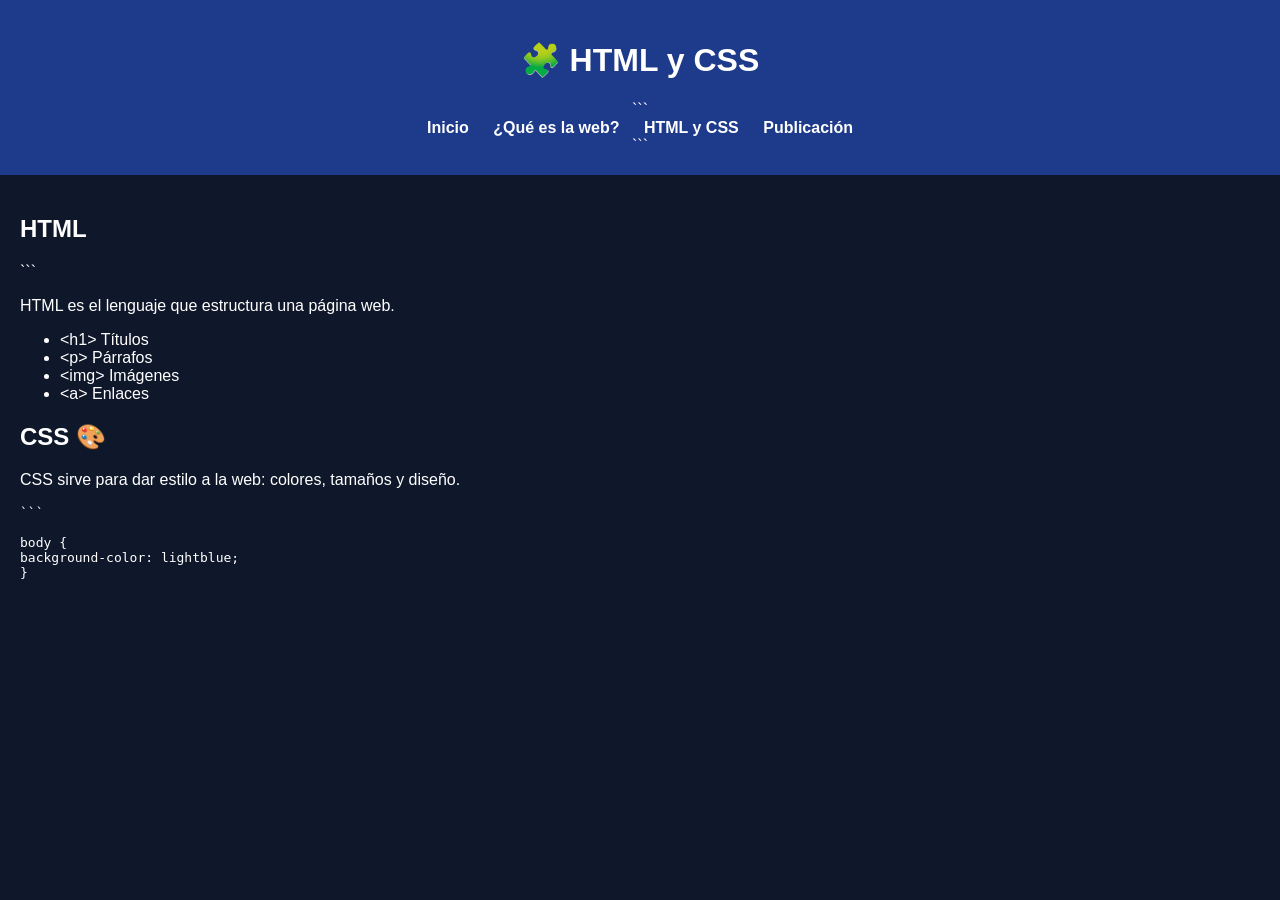
<file: html y css.html>
<!DOCTYPE html>

<html lang="es">
<head>
    <meta charset="UTF-8">
    <title>HTML y CSS</title>
    <link rel="stylesheet" href="estilos.css">
</head>

<body>

<header>
    <h1>🧩 HTML y CSS</h1>

```
<nav>
    <a href="index.html">Inicio</a>
    <a href="que-es-web.html">¿Qué es la web?</a>
    <a href="html-css.html">HTML y CSS</a>
    <a href="publicacion.html">Publicación</a>
</nav>
```

</header>

<section>
    <h2>HTML</h2>

```
<p>HTML es el lenguaje que estructura una página web.</p>

<ul>
    <li>&lt;h1&gt; Títulos</li>
    <li>&lt;p&gt; Párrafos</li>
    <li>&lt;img&gt; Imágenes</li>
    <li>&lt;a&gt; Enlaces</li>
</ul>

<h2>CSS 🎨</h2>

<p>CSS sirve para dar estilo a la web: colores, tamaños y diseño.</p>

<pre>
```

body {
background-color: lightblue;
} </pre>

</section>

</body>
</html>
</file>
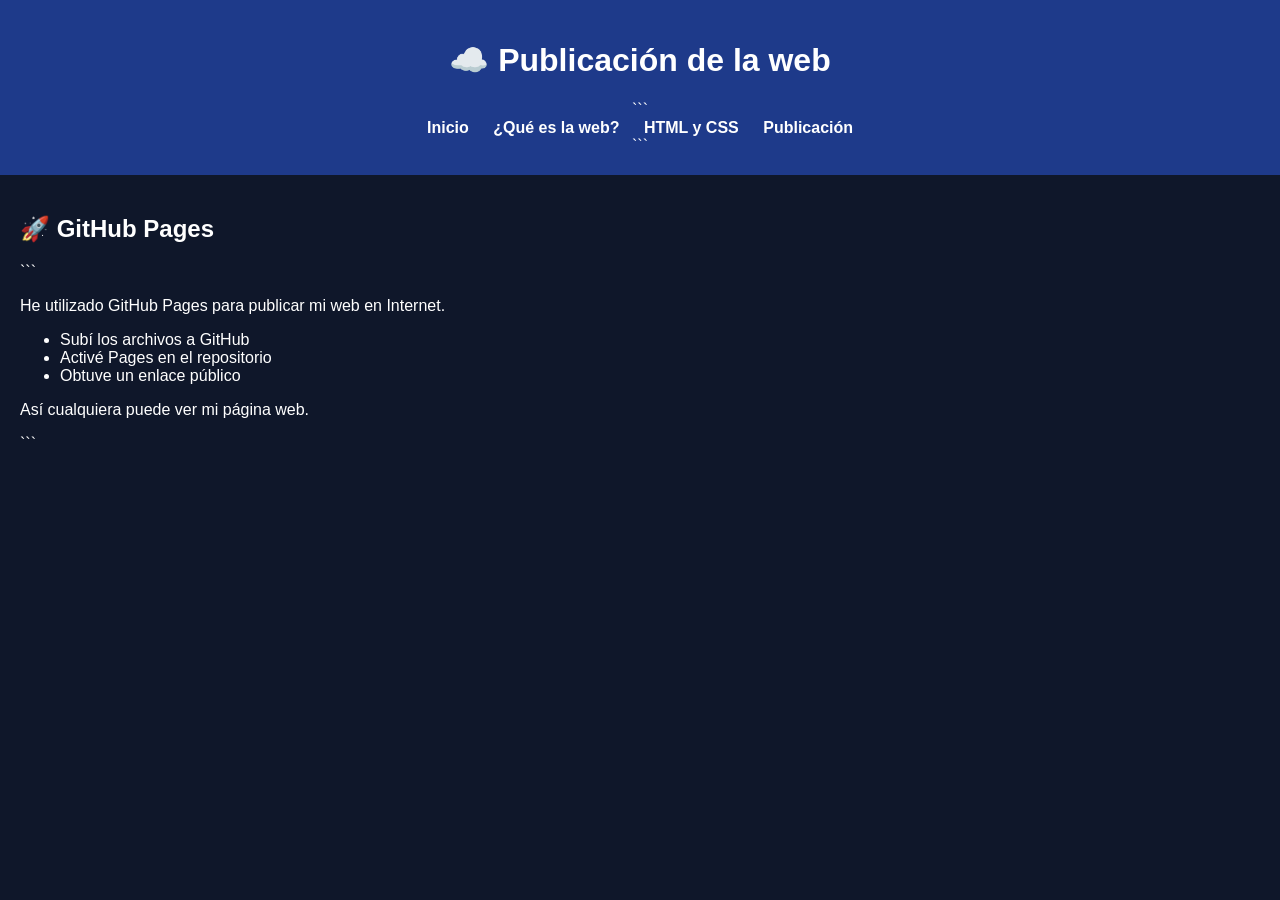
<file: publicacion.html>
<!DOCTYPE html>

<html lang="es">
<head>
    <meta charset="UTF-8">
    <title>Publicación en GitHub</title>
    <link rel="stylesheet" href="estilos.css">
</head>

<body>

<header>
    <h1>☁️ Publicación de la web</h1>

```
<nav>
    <a href="index.html">Inicio</a>
    <a href="que-es-web.html">¿Qué es la web?</a>
    <a href="html-css.html">HTML y CSS</a>
    <a href="publicacion.html">Publicación</a>
</nav>
```

</header>

<section>
    <h2>🚀 GitHub Pages</h2>

```
<p>He utilizado GitHub Pages para publicar mi web en Internet.</p>

<ul>
    <li>Subí los archivos a GitHub</li>
    <li>Activé Pages en el repositorio</li>
    <li>Obtuve un enlace público</li>
</ul>

<p>Así cualquiera puede ver mi página web.</p>
```

</section>

</body>
</html>
</file>
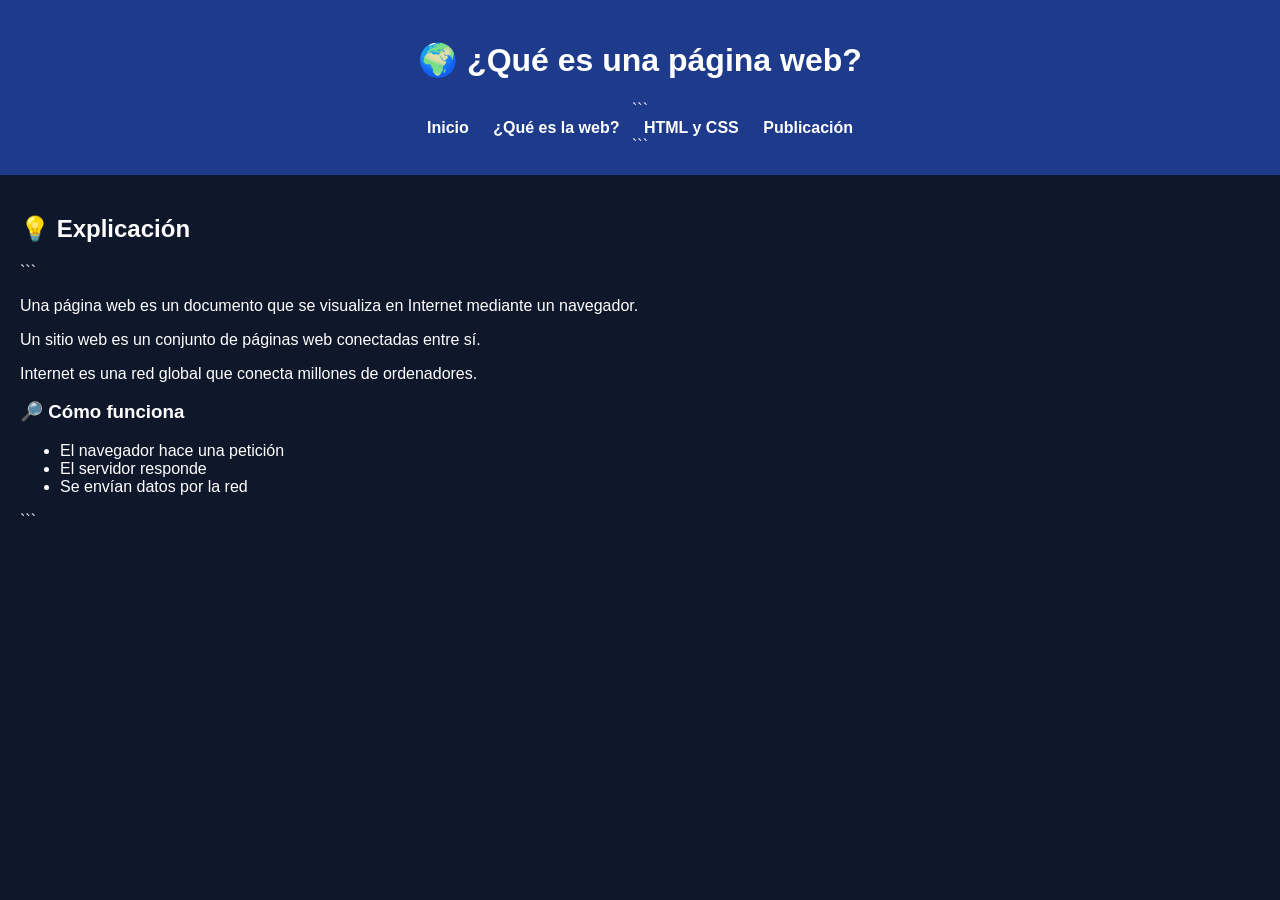
<file: que es web.html>
<!DOCTYPE html>

<html lang="es">
<head>
    <meta charset="UTF-8">
    <title>¿Qué es una web?</title>
    <link rel="stylesheet" href="estilos.css">
</head>

<body>

<header>
    <h1>🌍 ¿Qué es una página web?</h1>

```
<nav>
    <a href="index.html">Inicio</a>
    <a href="que-es-web.html">¿Qué es la web?</a>
    <a href="html-css.html">HTML y CSS</a>
    <a href="publicacion.html">Publicación</a>
</nav>
```

</header>

<section>
    <h2>💡 Explicación</h2>

```
<p>Una página web es un documento que se visualiza en Internet mediante un navegador.</p>

<p>Un sitio web es un conjunto de páginas web conectadas entre sí.</p>

<p>Internet es una red global que conecta millones de ordenadores.</p>

<h3>🔎 Cómo funciona</h3>
<ul>
    <li>El navegador hace una petición</li>
    <li>El servidor responde</li>
    <li>Se envían datos por la red</li>
</ul>
```

</section>

</body>
</html>
</file>
<file: estilos.css>
body {
font-family: Arial;
margin: 0;
background: #0f172a;
color: white;
}

header {
background: #1e3a8a;
padding: 20px;
text-align: center;
}

nav a {
color: white;
margin: 10px;
text-decoration: none;
font-weight: bold;
}

section {
padding: 20px;
}

img {
border-radius: 10px;
}
</file>
